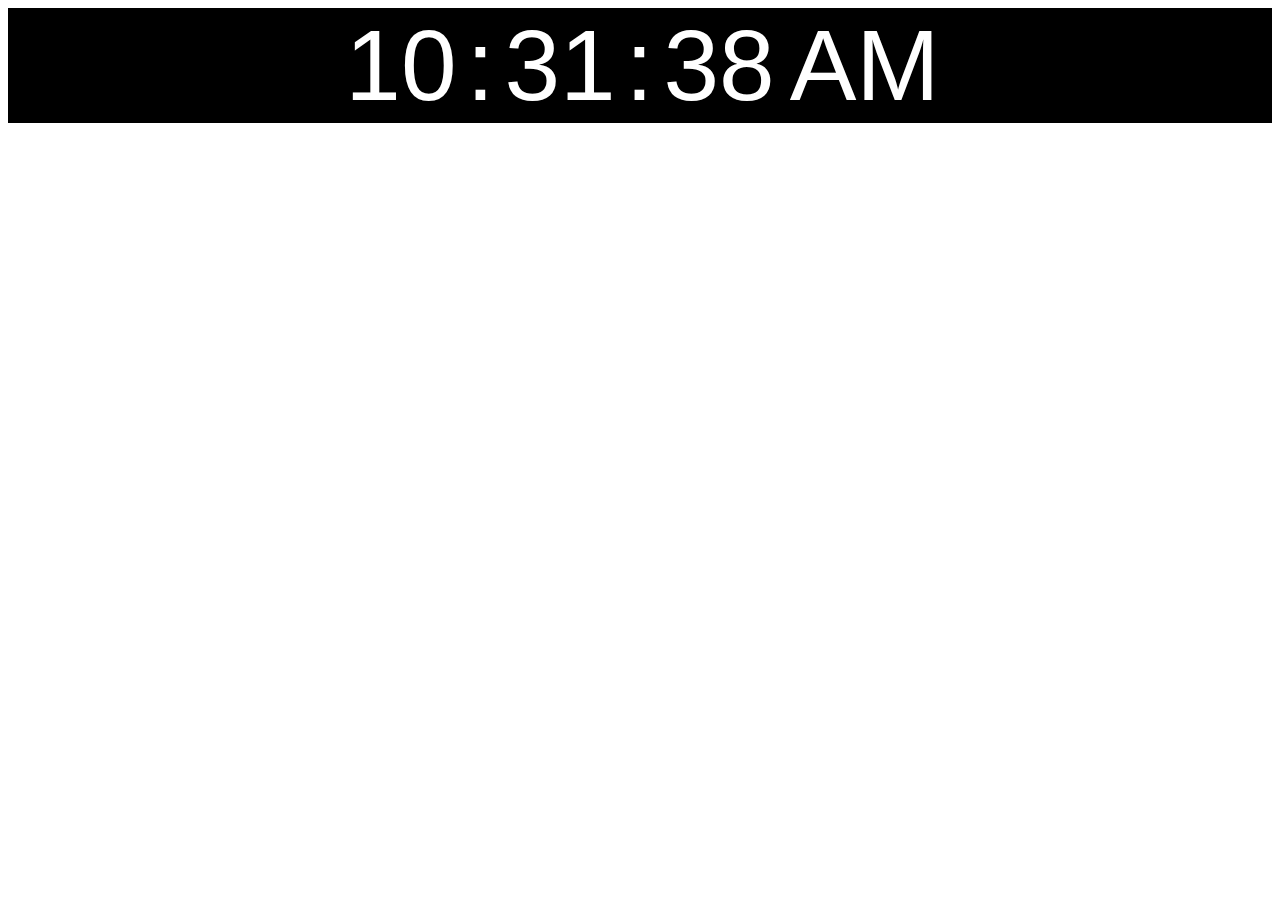
<file: bai2/index.html>
<!DOCTYPE html>
<html lang="vi">
<head>
    <meta charset="UTF-8">
    <meta name="viewport" content="width=device-width, initial-scale=1.0">
    <title>Đồng hồ kỹ thuật số</title>
    <link rel="stylesheet" href="style.css">
</head>
<body>
    <div class="clock">
        <div class="time">
            <span id="hours"></span>
            <span>:</span>
            <span id="minutes"></span>
            <span>:</span>
            <span id="seconds"></span>
        </div>
        <div class="meridiem">
            <span id="am-pm"></span>
        </div>
    </div>
    <script src="script.js"></script>
</body>
</html>
</file>
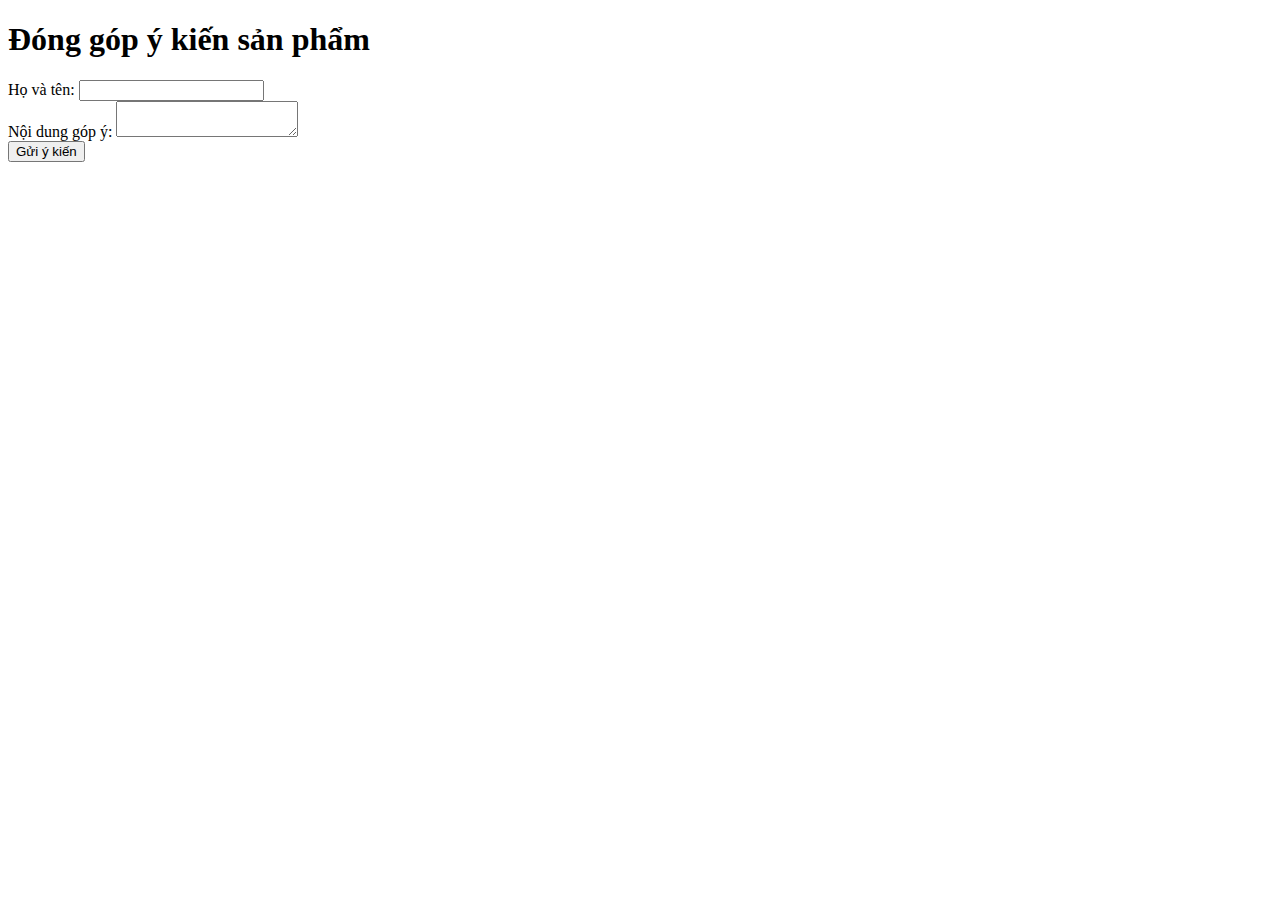
<file: bai3/index.html>
<!DOCTYPE html>
<html>
<head>
    <title>Đóng góp ý kiến</title>  
</head>
<body>
    <div class="container">
        <h1>Đóng góp ý kiến sản phẩm</h1>
        <form action="#" method="post">
            <div class="input-group">
                <label for="input-name">Họ và tên:</label>
                <input type="text" id="input-name" required>
            </div>
            <div class="input-group">
                <label for="input-description">Nội dung góp ý:</label>
                <textarea id="input-description" required></textarea>
            </div>
            <div class="input-group">
                <span id="ngay-gio-hien-tai"></span>
            </div>
            <button class="btn" type="submit">Gửi ý kiến</button>
        </form>
    </div>
</body>
</html>
</file>
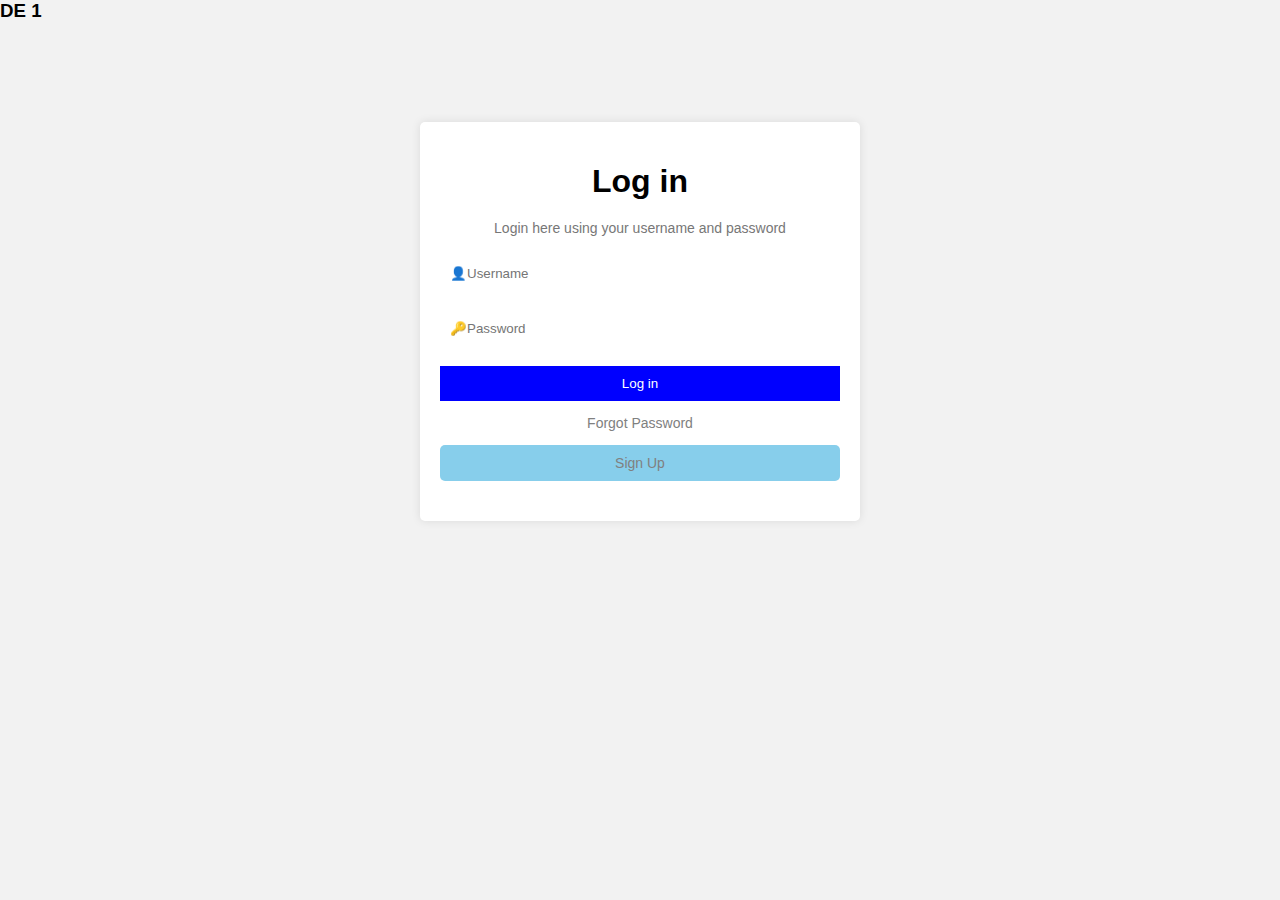
<file: de1/index.html>
<h3>DE 1</h3>
<!DOCTYPE html>
<html>
<head>
    <title>Đăng nhập</title>
 <link rel="stylesheet" href="style.css">   
</head>
<body>
    <div class="container">
        <h1>Log in</h1>
        <p class="login-text">Login here using your username and password</p>
        <div class="input-container">
            <input type="text" placeholder="👤Username">
        </div>
        <div class="input-container">
            <input type="password" placeholder="🔑Password">
        </div>
        <button class="button">
            <span>Log in</span>
        </button>
        <p class="forgot-password">Forgot Password</p>
        <div class="input-container">
            <input type="button" value="Sign Up" class="sign-up">
        </div>
    </div>
    <script src="script.js"></script>   
</body>
</html>
</file>
<file: bai2/style.css>
.clock {
    display: flex;
    justify-content: center;
    align-items: center;
    font-family: sans-serif;
    font-size: 100px;
    background-color: black;
    color: white;
}

.time {
    display: flex;
}

.time span {
    margin: 0 5px;
}

.meridiem {
    margin-left: 10px;
}
</file>
<file: de1/style.css>
/*Bài 6*/
body {
    font-family: Arial, sans-serif;
    background-color: #F2F2F2;
    margin: 0;
    padding: 0;
}

.container {
    max-width: 400px;
    margin: 100px auto;
    background-color: #FFF;
    padding: 20px;
    text-align: center;
    border-radius: 5px;
    box-shadow: 0 0 10px rgba(0, 0, 0, 0.1);
}

h1 {
    color: #000;
    font-size: 32px;
    font-weight: bold;
    margin-bottom: 20px;
}

.login-text {
    color: #777;
    font-size: 14px;
    margin-bottom: 20px;
}

.input-container {
    display: flex;
    align-items: center;
    margin-bottom: 20px;
}

.input-container input {
    flex: 1;
    padding: 10px;
    border: none;
    border-radius: 5px;
}

.input-container .icon {
    margin-right: 10px;
}

button {
    width: 100%;
    padding: 10px;
    background-color: Blue;
    color: white;
    border: none;
    cursor: pointer;
}

.login-button .icon {
    margin-right: 5px;
}

.forgot-password {
    color: gray;
    font-size: 14px;
}

.sign-up {
    background-color: skyblue;
    color: gray;
    font-size: 14px;
    cursor: pointer;
}
</file>
